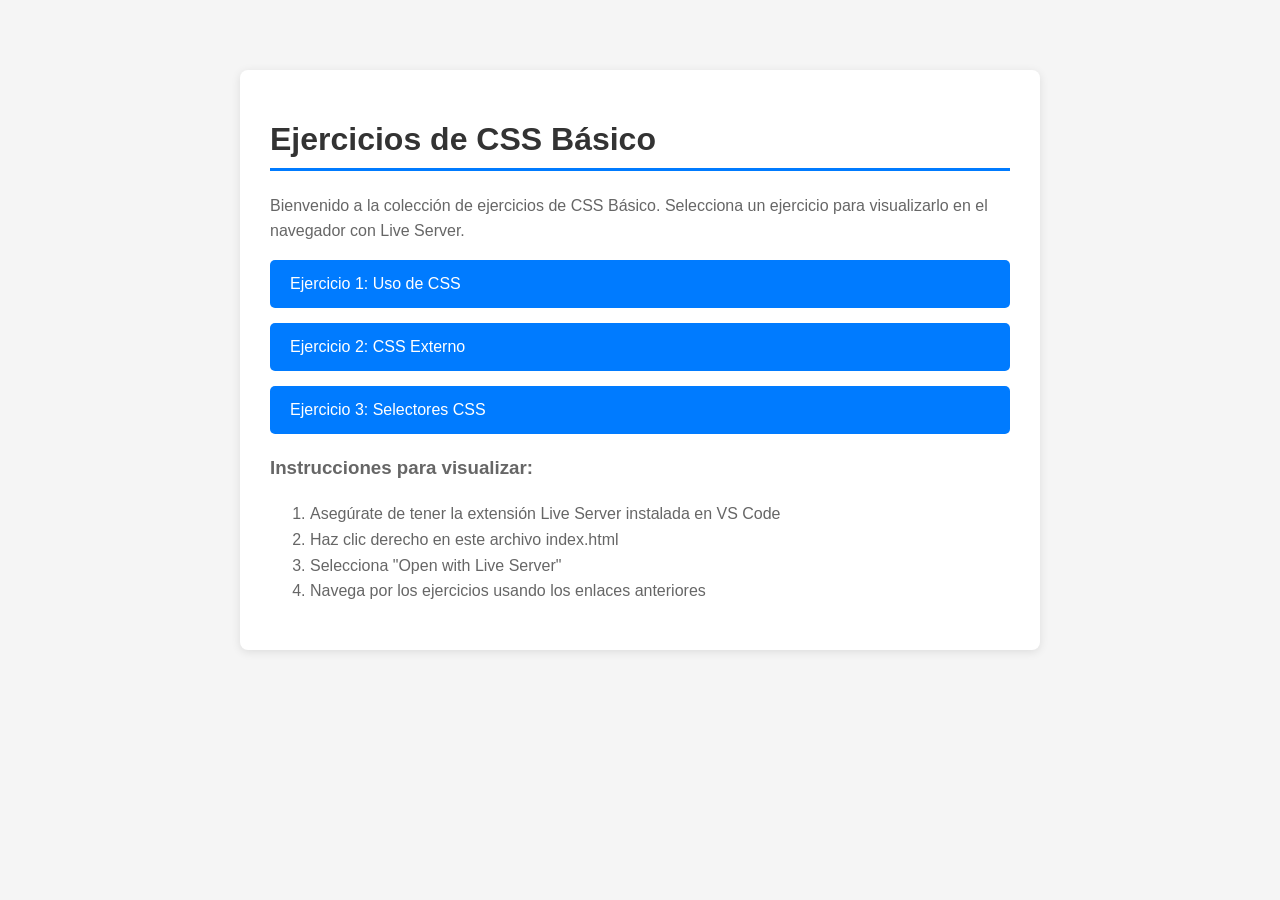
<file: src/index.html>
<!doctype html>
<html lang="es">
  <head>
    <meta charset="UTF-8" />
    <meta name="viewport" content="width=device-width, initial-scale=1.0" />
    <title>Ejercicios de CSS - Página Principal</title>
    <style>
      body {
        font-family: Arial, sans-serif;
        max-width: 800px;
        margin: 50px auto;
        padding: 20px;
        background-color: #f5f5f5;
      }
      h1 {
        color: #333;
        border-bottom: 3px solid #007bff;
        padding-bottom: 10px;
      }
      .container {
        background-color: white;
        padding: 30px;
        border-radius: 8px;
        box-shadow: 0 2px 10px rgba(0, 0, 0, 0.1);
      }
      .exercise-list {
        list-style: none;
        padding: 0;
      }
      .exercise-list li {
        margin: 15px 0;
      }
      .exercise-list a {
        display: block;
        padding: 15px 20px;
        background-color: #007bff;
        color: white;
        text-decoration: none;
        border-radius: 5px;
        transition: background-color 0.3s;
      }
      .exercise-list a:hover {
        background-color: #0056b3;
      }
      .description {
        color: #666;
        margin-top: 10px;
        line-height: 1.6;
      }
    </style>
  </head>
  <body>
    <div class="container">
      <h1>Ejercicios de CSS Básico</h1>
      <p class="description">
        Bienvenido a la colección de ejercicios de CSS Básico. Selecciona un
        ejercicio para visualizarlo en el navegador con Live Server.
      </p>

      <ul class="exercise-list">
        <li><a href="ejercicio-1/css.html">Ejercicio 1: Uso de CSS</a></li>
        <li><a href="ejercicio-2/css-externo.html">Ejercicio 2: CSS Externo</a></li>
        <li><a href="ejercicio-3/selectores.html">Ejercicio 3: Selectores CSS</a></li>
      </ul>

      <div class="description">
        <h3>Instrucciones para visualizar:</h3>
        <ol>
          <li>
            Asegúrate de tener la extensión Live Server instalada en VS Code
          </li>
          <li>Haz clic derecho en este archivo index.html</li>
          <li>Selecciona "Open with Live Server"</li>
          <li>Navega por los ejercicios usando los enlaces anteriores</li>
        </ol>
      </div>
    </div>
  </body>
</html>
</file>
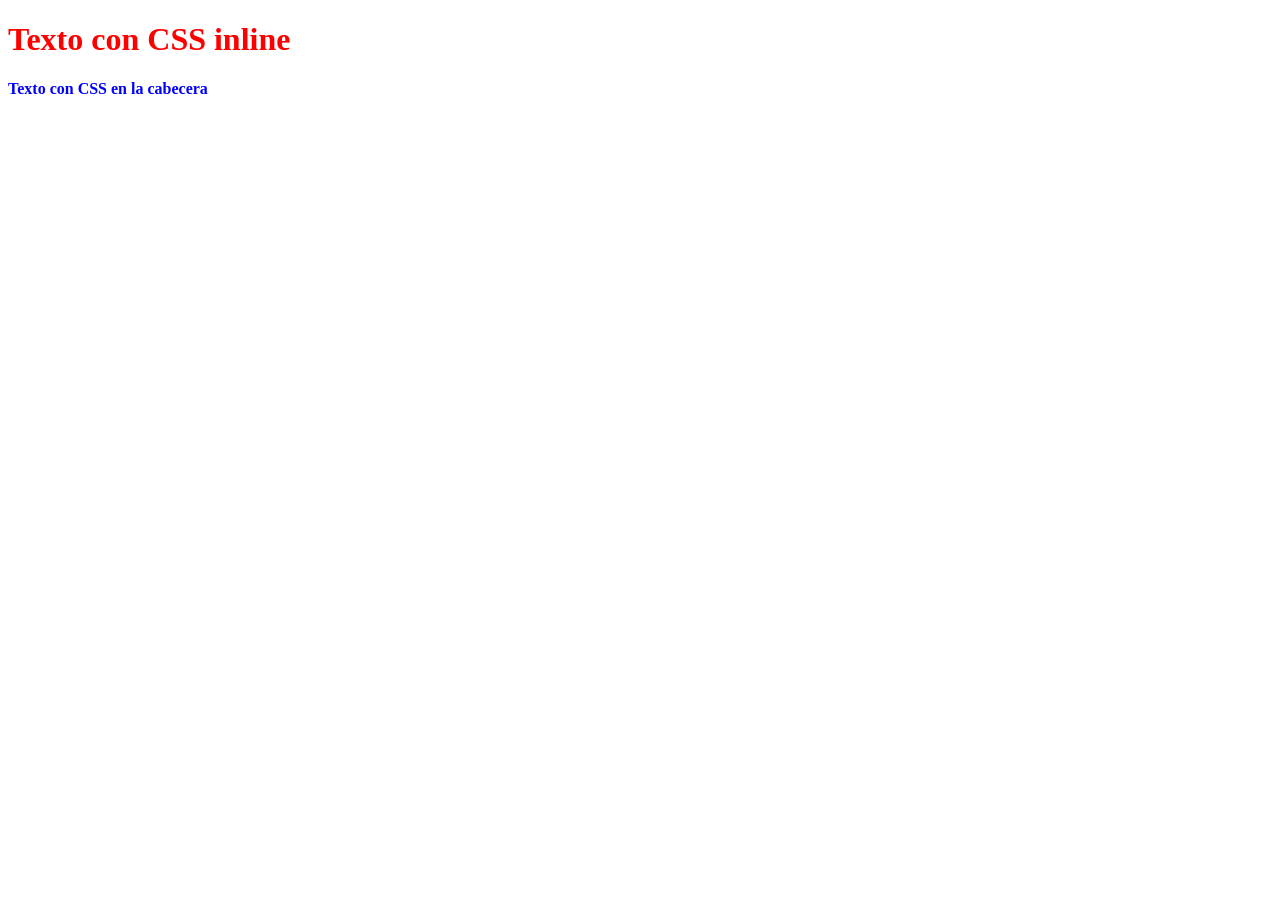
<file: src/ejercicio-1/css.html>
<!DOCTYPE html>
<html lang="es">
<head>
  <meta charset="UTF-8">
  <title>Ejercicio 1 - CSS</title>
  <style>
    .cabecera {
      color: blue;
      font-weight: bold;
    }
  </style>
</head>
<body>
  <h1 style="color: red;">Texto con CSS inline</h1>
  <p class="cabecera">Texto con CSS en la cabecera</p>
</body>
</html>
</file>
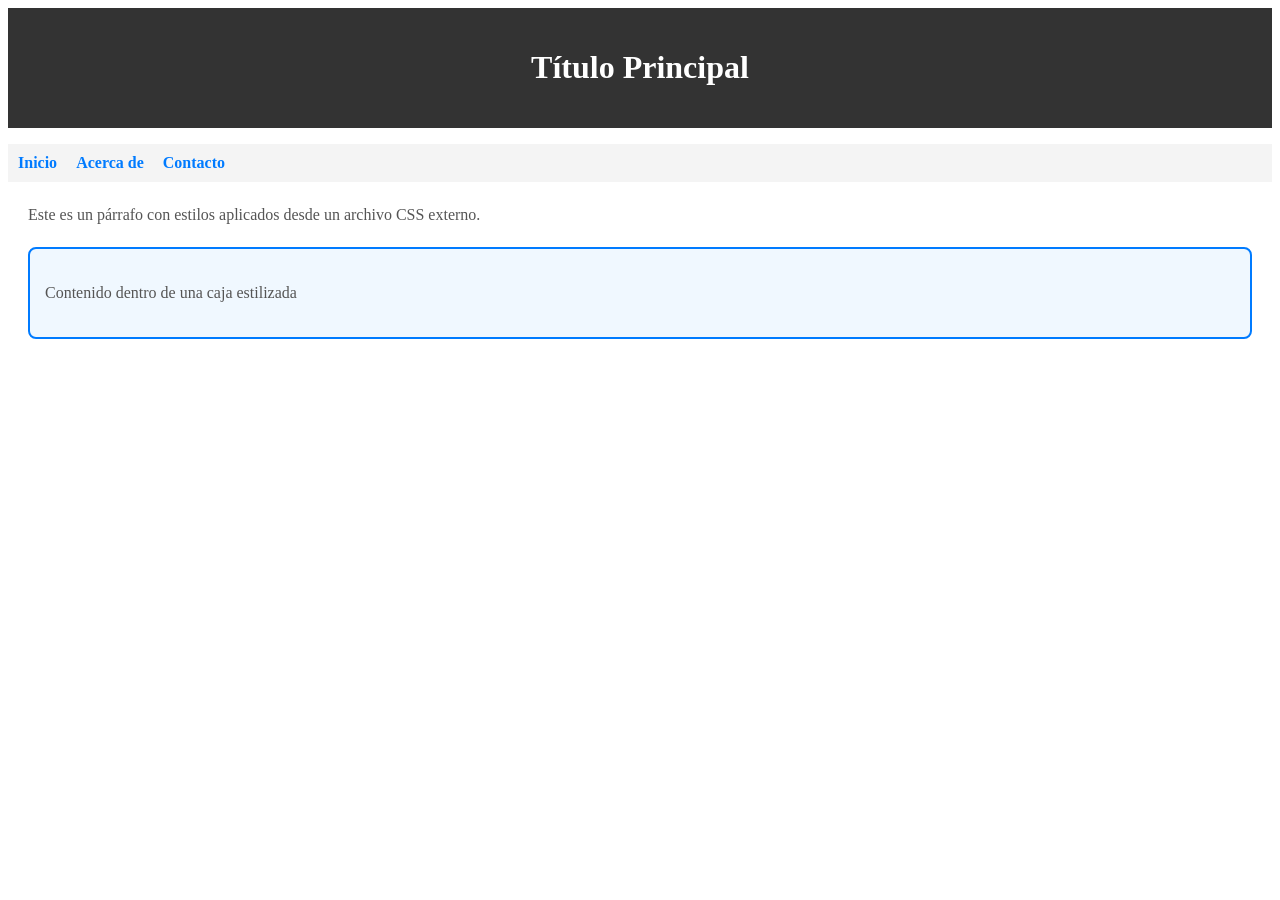
<file: src/ejercicio-2/css-externo.html>
<!DOCTYPE html>
<html lang="es">
<head>
  <meta charset="UTF-8">
  <title>Ejercicio 2 - CSS Externo</title>
  <link rel="stylesheet" href="estilos.css">
</head>
<body>
  <header>
    <h1>Título Principal</h1>
  </header>
  <nav>
    <ul>
      <li><a href="#">Inicio</a></li>
      <li><a href="#">Acerca de</a></li>
      <li><a href="#">Contacto</a></li>
    </ul>
  </nav>
  <main>
    <p>Este es un párrafo con estilos aplicados desde un archivo CSS externo.</p>
    <div>
      <p>Contenido dentro de una caja estilizada</p>
    </div>
  </main>
</body>
</html>
</file>
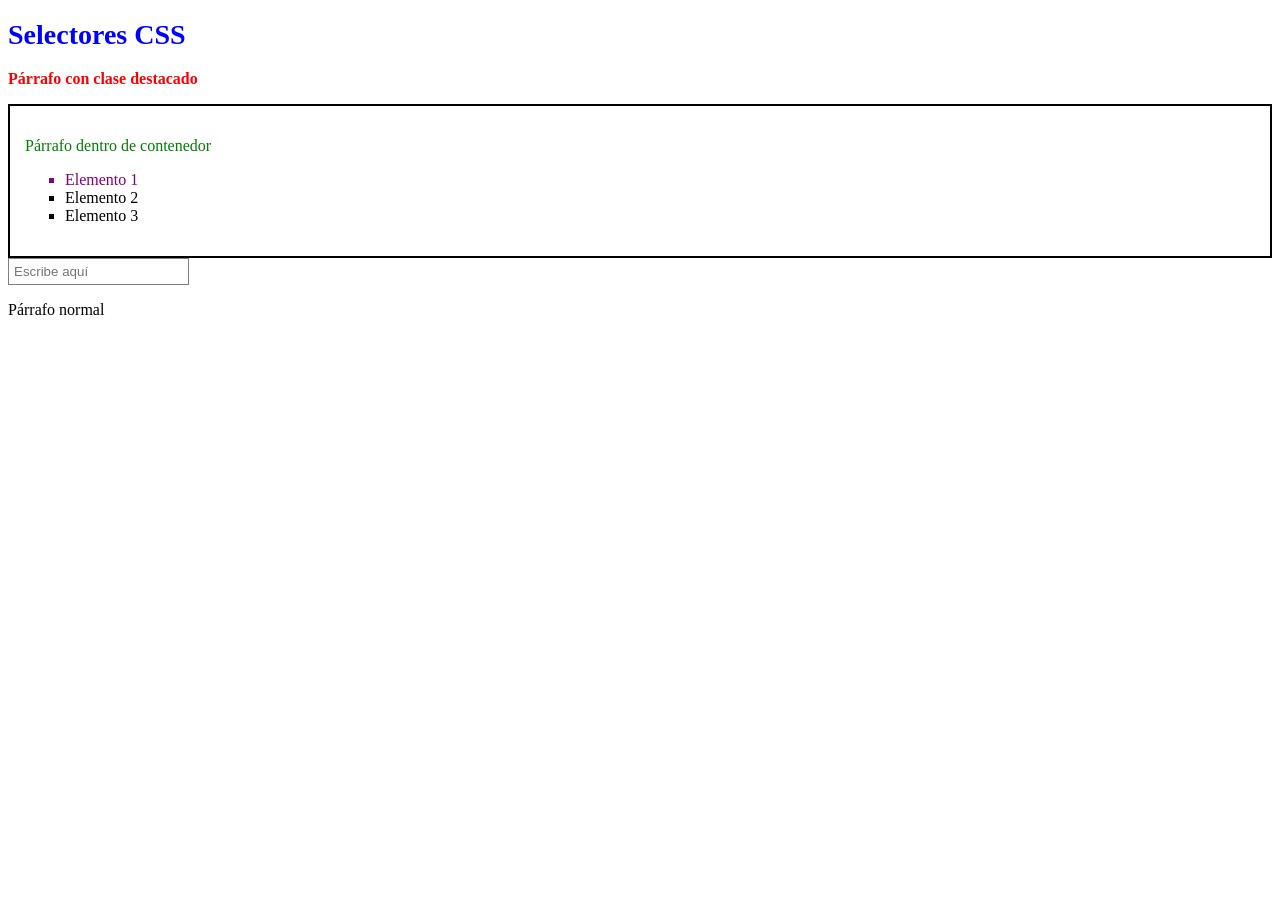
<file: src/ejercicio-3/selectores.html>
<!DOCTYPE html>
<html lang="es">
<head>
  <meta charset="UTF-8">
  <meta name="viewport" content="width=device-width, initial-scale=1.0">
  <title>Ejercicio 3 - Selectores CSS</title>
  <link rel="stylesheet" href="selectores.css">
</head>
<body>
  <h1>Selectores CSS</h1>
  <p class="destacado">Párrafo con clase destacado</p>
  <div id="contenedor">
    <p>Párrafo dentro de contenedor</p>
    <ul>
      <li>Elemento 1</li>
      <li>Elemento 2</li>
      <li>Elemento 3</li>
    </ul>
  </div>
  <input type="text" placeholder="Escribe aquí">
  <p>Párrafo normal</p>
</body>
</html>
</file>
<file: src/ejercicio-2/estilos.css>
header {
  background-color: #333;
  color: white;
  text-align: center;
  padding: 20px;
}

nav ul {
  list-style: none;
  background-color: #f4f4f4;
  padding: 10px;
}

nav li {
  display: inline;
  margin-right: 15px;
}

a {
  color: #007bff;
  text-decoration: none;
  font-weight: bold;
}

a:hover {
  color: #0056b3;
  text-decoration: underline;
}

main {
  margin: 20px;
}

p {
  font-size: 16px;
  line-height: 1.6;
  color: #555;
}

div {
  border: 2px solid #007bff;
  border-radius: 8px;
  padding: 15px;
  margin-top: 20px;
  background-color: #f0f8ff;
}
</file>
<file: src/ejercicio-3/selectores.css>
h1 {
  color: blue;
  font-size: 28px;
}

.destacado {
  color: red;
  font-weight: bold;
}

#contenedor {
  border: 2px solid black;
  padding: 15px;
}

#contenedor p {
  color: green;
}

ul > li {
  list-style-type: square;
}

[type="text"] {
  border: 1px solid grey;
  padding: 5px;
}

li:first-child {
  color: purple;
}
</file>
